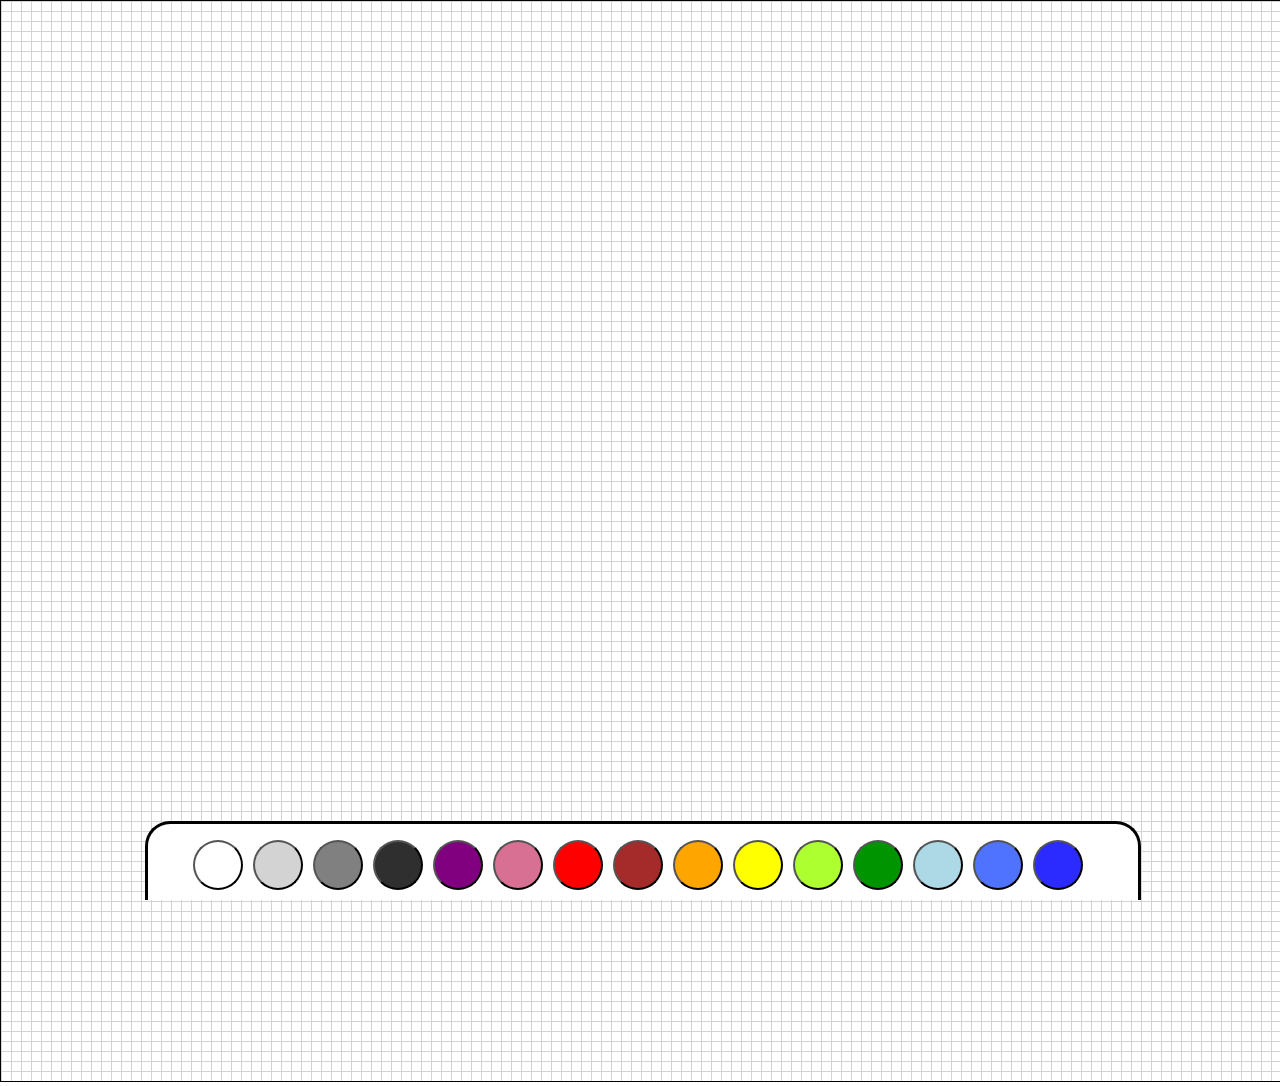
<file: r-pixel/app/template/index.html>
<!DOCTYPE html>
<html lang="en">
<head>
    <meta charset="UTF-8">
    <meta name="viewport" content="width=device-width, initial-scale=1.0">
    <title>R-Pixel</title>

    <link rel="stylesheet" href="../static/style.css">

</head>
<body>
    <canvas id="main-canvas" style="border:1px solid #000000;"></canvas>
    <div id="color-picker">
        <ul>
            <li><button class="color-btn" onclick="colorPicker([255, 255, 255])" style="background-color: white;"></button></li>
            <li><button class="color-btn" onclick="colorPicker([211, 211, 211])" style="background-color: rgb(211, 211, 211);"></button></li>
            <li><button class="color-btn" onclick="colorPicker([128, 128, 128])" style="background-color: rgb(128, 128, 128);"></button></li>
            <li><button class="color-btn" onclick="colorPicker([47, 47, 47])" style="background-color: rgb(47, 47, 47);"></button></li>
            <li><button class="color-btn" onclick="colorPicker([128, 0, 128])" style="background-color: purple;"></button></li>
            <li><button class="color-btn" onclick="colorPicker([216, 112, 147])" style="background-color: rgb(216, 112, 147);"></button></li>
            <li><button class="color-btn" onclick="colorPicker([255, 0, 0])" style="background-color: red;"></button></li>
            <li><button class="color-btn" onclick="colorPicker([165, 42, 42])" style="background-color: brown"></button></li>
            <li><button class="color-btn" onclick="colorPicker([255, 165, 0])" style="background-color: orange;"></button></li>
            <li><button class="color-btn" onclick="colorPicker([255, 255, 0])" style="background-color: yellow;"></button></li>
            <li><button class="color-btn" onclick="colorPicker([173, 255, 47])" style="background-color: greenyellow;"></button></li>
            <li><button class="color-btn" onclick="colorPicker([0, 149, 0])" style="background-color: rgb(0, 149, 0);"></button></li>
            <li><button class="color-btn" onclick="colorPicker([173, 216, 230])" style="background-color: lightblue"></button></li>
            <li><button class="color-btn" onclick="colorPicker([79, 114, 255])" style="background-color: rgb(79, 114, 255);"></button></li>
            <li><button class="color-btn last-btn" onclick="colorPicker([43, 43, 255])" style="background-color: rgb(43, 43, 255);"></button></li>
        </ul>
    </div>
</body>
</html>

<script src="../static/script.js"></script>
</file>
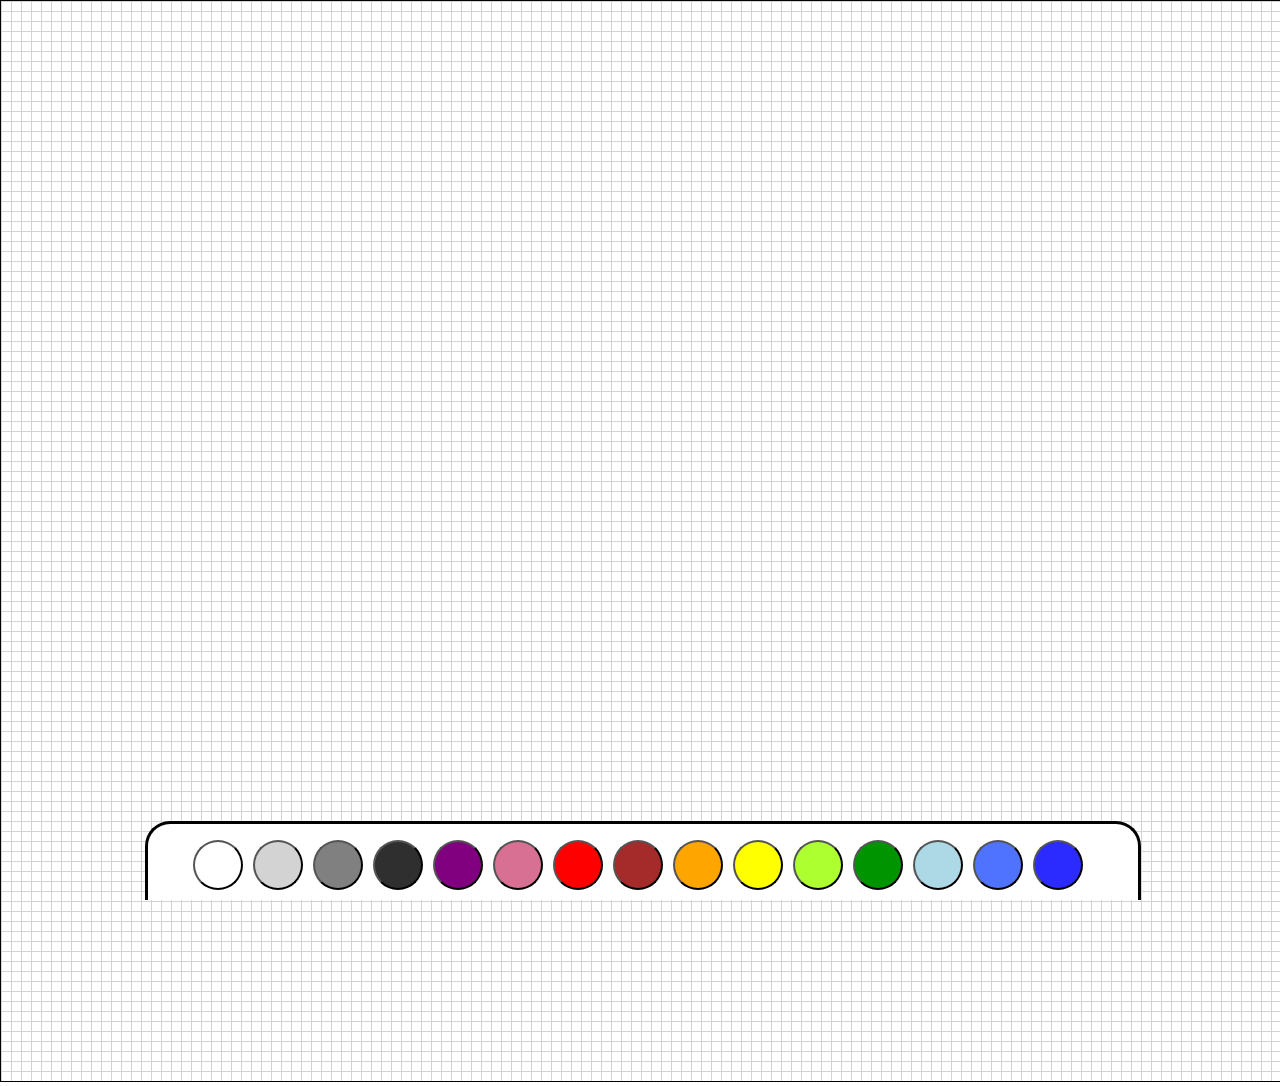
<file: r-pixel/nginx/website/index.html>
<!DOCTYPE html>
<html lang="en">
<head>
    <meta charset="UTF-8">
    <meta name="viewport" content="width=device-width, initial-scale=1.0">
    <title>R-Pixel</title>

    <link rel="stylesheet" href="./style.css">

</head>

<style>
    html, body {
    margin: 0 !important;
    padding: 0 !important;
    overflow: hidden;
}

#color-picker {
    border-radius: 25px 25px 0px 0px;
    width:990px;
    position: absolute;
    background-color: white;
    z-index: 999;
    bottom: 0;
    left: 50%;
    right: 50%;
    margin-left:-495px;
    border-style: solid solid hidden solid;
    border-color: black;
    border-width: 3px;
}

#color-picker li {
    text-decoration: none;
    float: left;
    list-style: none;
    text-align: center;
}

#color-picker li div {
    display: block;
}

.color-btn {
    min-width: 50px;
    min-height: 50px;
    border-radius: 50%;
    margin-left: 5px;
    margin-right: 5px;
    margin-bottom: 10px;
}

.last-btn {
    margin-right: 55px;
}
</style>

<body>
    <canvas id="main-canvas" style="border:1px solid #000000;"></canvas>
    <div id="color-picker">
        <ul>
            <li><button class="color-btn" onclick="colorPicker([255, 255, 255])" style="background-color: white;"></button></li>
            <li><button class="color-btn" onclick="colorPicker([211, 211, 211])" style="background-color: rgb(211, 211, 211);"></button></li>
            <li><button class="color-btn" onclick="colorPicker([128, 128, 128])" style="background-color: rgb(128, 128, 128);"></button></li>
            <li><button class="color-btn" onclick="colorPicker([47, 47, 47])" style="background-color: rgb(47, 47, 47);"></button></li>
            <li><button class="color-btn" onclick="colorPicker([128, 0, 128])" style="background-color: purple;"></button></li>
            <li><button class="color-btn" onclick="colorPicker([216, 112, 147])" style="background-color: rgb(216, 112, 147);"></button></li>
            <li><button class="color-btn" onclick="colorPicker([255, 0, 0])" style="background-color: red;"></button></li>
            <li><button class="color-btn" onclick="colorPicker([165, 42, 42])" style="background-color: brown"></button></li>
            <li><button class="color-btn" onclick="colorPicker([255, 165, 0])" style="background-color: orange;"></button></li>
            <li><button class="color-btn" onclick="colorPicker([255, 255, 0])" style="background-color: yellow;"></button></li>
            <li><button class="color-btn" onclick="colorPicker([173, 255, 47])" style="background-color: greenyellow;"></button></li>
            <li><button class="color-btn" onclick="colorPicker([0, 149, 0])" style="background-color: rgb(0, 149, 0);"></button></li>
            <li><button class="color-btn" onclick="colorPicker([173, 216, 230])" style="background-color: lightblue"></button></li>
            <li><button class="color-btn" onclick="colorPicker([79, 114, 255])" style="background-color: rgb(79, 114, 255);"></button></li>
            <li><button class="color-btn last-btn" onclick="colorPicker([43, 43, 255])" style="background-color: rgb(43, 43, 255);"></button></li>
        </ul>
    </div>
</body>
</html>

<script src="./script.js"></script>
</file>
<file: r-pixel/app/static/style.css>
html, body {
    margin: 0 !important;
    padding: 0 !important;
    overflow: hidden;
}

#color-picker {
    border-radius: 25px 25px 0px 0px;
    width:990px;
    position: absolute;
    background-color: white;
    z-index: 999;
    bottom: 0;
    left: 50%;
    right: 50%;
    margin-left:-495px;
    border-style: solid solid hidden solid;
    border-color: black;
    border-width: 3px;
}

#color-picker li {
    text-decoration: none;
    float: left;
    list-style: none;
    text-align: center;
}

#color-picker li div {
    display: block;
}

.color-btn {
    width: 50px;
    height: 50px;
    border-radius: 50%;
    margin-left: 5px;
    margin-right: 5px;
    margin-bottom: 10px;
}

.last-btn {
    margin-right: 55px;
}
</file>
<file: r-pixel/nginx/website/style.css>
html, body {
    margin: 0 !important;
    padding: 0 !important;
    overflow: hidden;
}

#color-picker {
    border-radius: 25px 25px 0px 0px;
    width:990px;
    position: absolute;
    background-color: white;
    z-index: 999;
    bottom: 0;
    left: 50%;
    right: 50%;
    margin-left:-495px;
    border-style: solid solid hidden solid;
    border-color: black;
    border-width: 3px;
}

#color-picker li {
    text-decoration: none;
    float: left;
    list-style: none;
    text-align: center;
}

#color-picker li div {
    display: block;
}

.color-btn {
    min-width: 50px;
    min-height: 50px;
    border-radius: 50%;
    margin-left: 5px;
    margin-right: 5px;
    margin-bottom: 10px;
}

.last-btn {
    margin-right: 55px;
}
</file>
